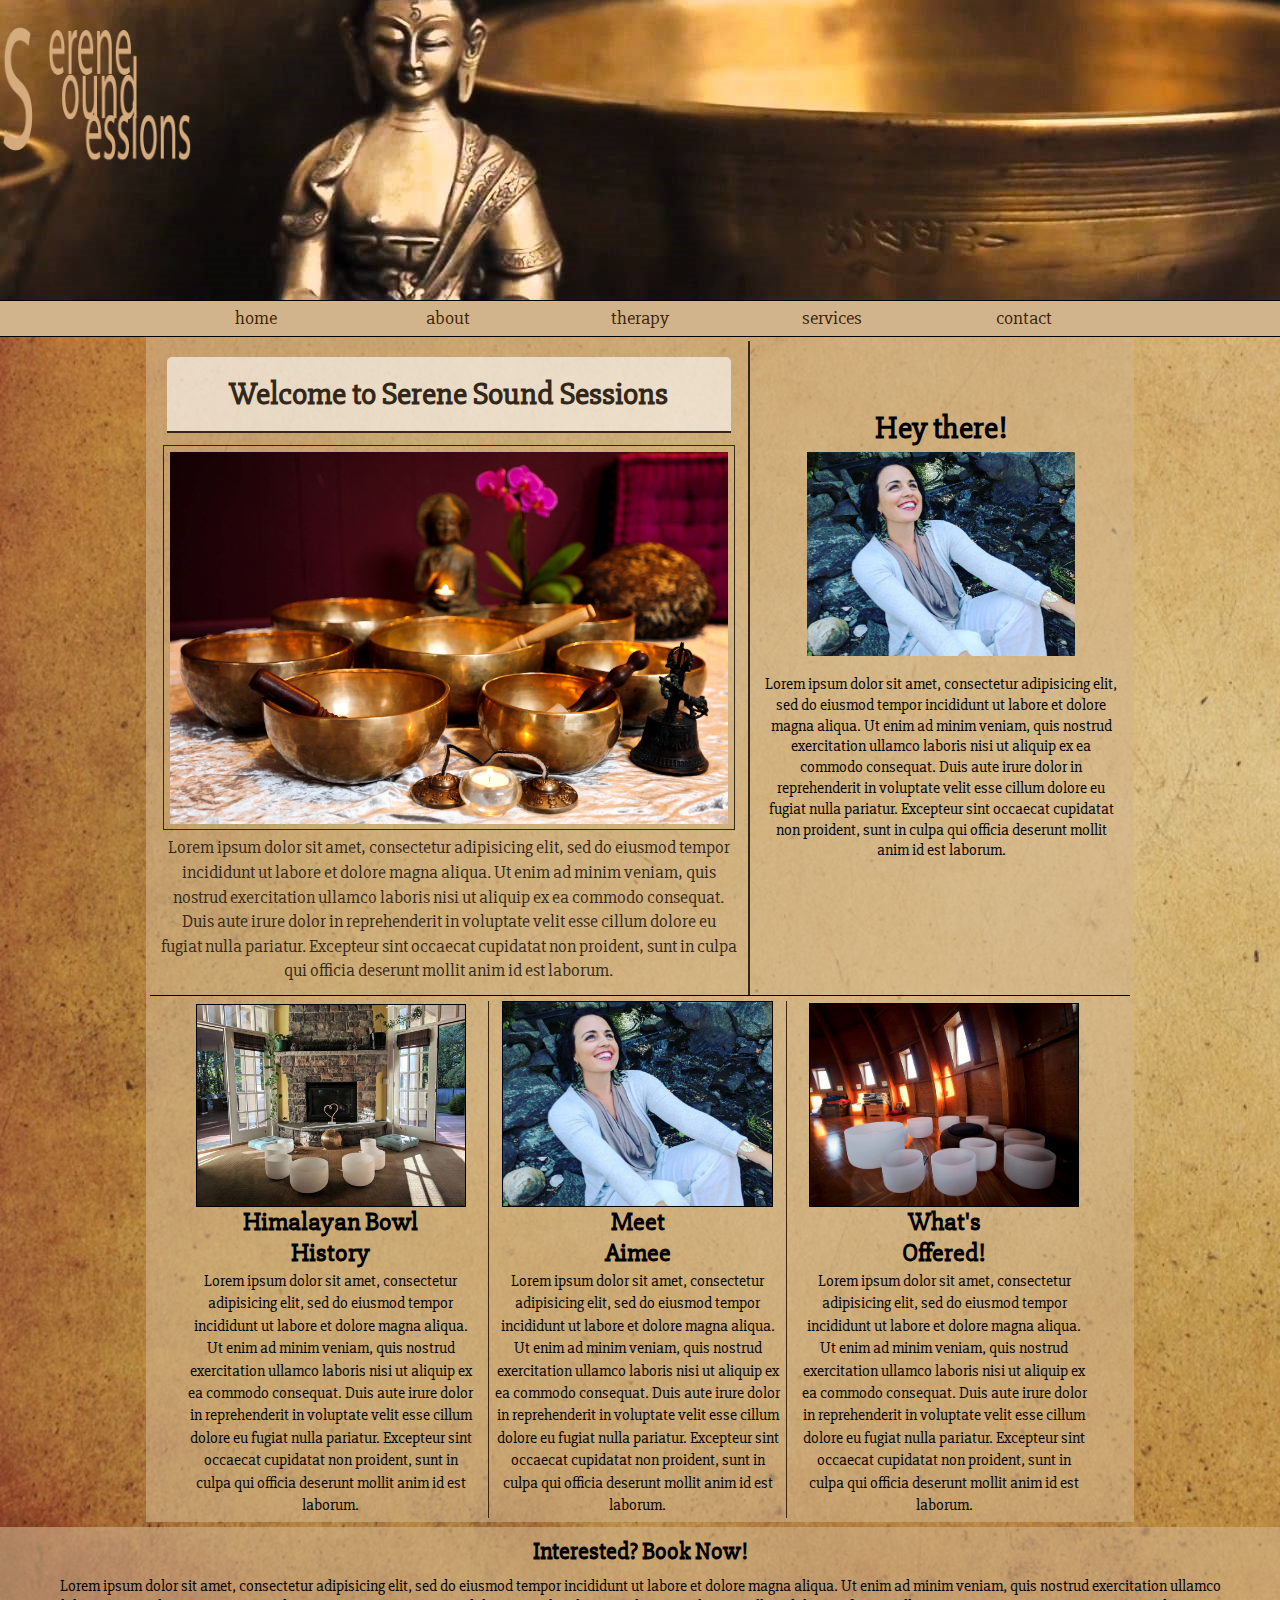
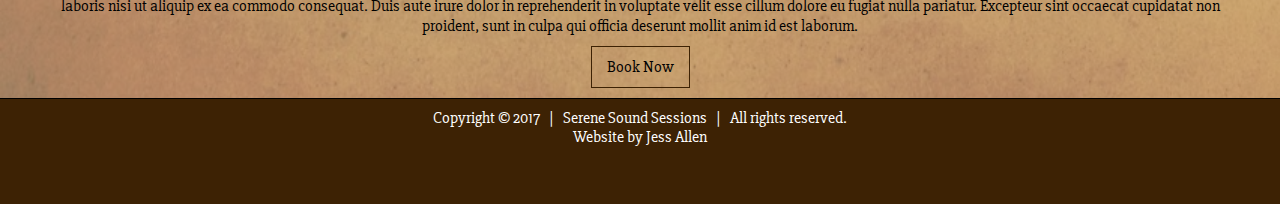
<file: index.html>
<!DOCTYPE html>
<html>
  <head>
    <meta charset="utf-8">
    <meta name="viewport" content="width=device-width, initial-scale=1">
    <link rel="stylesheet" type="text/css" href="css/style.css">
    <link href="https://fonts.googleapis.com/css?family=Slabo+27px" rel="stylesheet">
    <link href="https://fonts.googleapis.com/css?family=Noto+Serif" rel="stylesheet">

    <title>Serene Sound Sessions</title>

  </head>
  <body>

    <header>
<a href="index.html"><img src="images/logo.png" alt="himalayan bowl with buddha"></a>

    </header>

    <nav>
      <ul>
        <li><a href="index.html">home</a></li>
        <li><a href="about.html">about</a></li>
        <li><a href="therapy.html">therapy</a></li>
        <li><a href="services.html">services</a></li>
        <li><a href="contact.html">contact</a></li>
      </ul>
    </nav>

    <div id="container">

      <main>
      <h1>Welcome to Serene Sound Sessions</h1>
      <img src="images/bowls.jpg" alt="Himalayan Bowl set">
      <p>Lorem ipsum dolor sit amet, consectetur adipisicing elit, sed do eiusmod tempor incididunt ut labore et dolore magna aliqua. Ut enim ad minim veniam, quis nostrud exercitation ullamco laboris nisi ut aliquip ex ea commodo consequat. Duis aute irure dolor in reprehenderit in voluptate velit esse cillum dolore eu fugiat nulla pariatur. Excepteur sint occaecat cupidatat non proident, sunt in culpa qui officia deserunt mollit anim id est laborum.</p>
</main>

    <aside>
      <h1>Hey there!</h1>
      <img src="images/aimiee.jpg" alt="Aimee being happy">
      <p>Lorem ipsum dolor sit amet, consectetur adipisicing elit, sed do eiusmod tempor incididunt ut labore et dolore magna aliqua. Ut enim ad minim veniam, quis nostrud exercitation ullamco laboris nisi ut aliquip ex ea commodo consequat. Duis aute irure dolor in reprehenderit in voluptate velit esse cillum dolore eu fugiat nulla pariatur. Excepteur sint occaecat cupidatat non proident, sunt in culpa qui officia deserunt mollit anim id est laborum.</p>
      </aside>

      <div id="features">
        <ul>
          <li><img src="images/bowls1.jpg" alt="himalayan bowl set">
            <h3>Himalayan Bowl<br> History</h3>
            <p>Lorem ipsum dolor sit amet, consectetur adipisicing elit, sed do eiusmod tempor incididunt ut labore et dolore magna aliqua. Ut enim ad minim veniam, quis nostrud exercitation ullamco laboris nisi ut aliquip ex ea commodo consequat. Duis aute irure dolor in reprehenderit in voluptate velit esse cillum dolore eu fugiat nulla pariatur. Excepteur sint occaecat cupidatat non proident, sunt in culpa qui officia deserunt mollit anim id est laborum.</p></li>
          <li class="center"><img src="images/aimiee.jpg" alt="himalayan bowl set">
            <h3>Meet <Br> Aimee</h3>
            <p>Lorem ipsum dolor sit amet, consectetur adipisicing elit, sed do eiusmod tempor incididunt ut labore et dolore magna aliqua. Ut enim ad minim veniam, quis nostrud exercitation ullamco laboris nisi ut aliquip ex ea commodo consequat. Duis aute irure dolor in reprehenderit in voluptate velit esse cillum dolore eu fugiat nulla pariatur. Excepteur sint occaecat cupidatat non proident, sunt in culpa qui officia deserunt mollit anim id est laborum.</p></li>

              <li><img src="images/bowls2.jpg" alt="himalayan bowl set">
                <h3>What's <br>Offered!</h3>
                <p>Lorem ipsum dolor sit amet, consectetur adipisicing elit, sed do eiusmod tempor incididunt ut labore et dolore magna aliqua. Ut enim ad minim veniam, quis nostrud exercitation ullamco laboris nisi ut aliquip ex ea commodo consequat. Duis aute irure dolor in reprehenderit in voluptate velit esse cillum dolore eu fugiat nulla pariatur. Excepteur sint occaecat cupidatat non proident, sunt in culpa qui officia deserunt mollit anim id est laborum.</p></li>
              </ul>
      </div>
    </div>

    <div id="book">
      <h2>Interested?  Book Now!</h2>
      <p>Lorem ipsum dolor sit amet, consectetur adipisicing elit, sed do eiusmod tempor incididunt ut labore et dolore magna aliqua. Ut enim ad minim veniam, quis nostrud exercitation ullamco laboris nisi ut aliquip ex ea commodo consequat. Duis aute irure dolor in reprehenderit in voluptate velit esse cillum dolore eu fugiat nulla pariatur. Excepteur sint occaecat cupidatat non proident, sunt in culpa qui officia deserunt mollit anim id est laborum.</p>
      <a href="contact.html">Book Now</a>
    </div>

<footer>
  <p>Copyright &copy; 2017 &nbsp; |  &nbsp; Serene Sound Sessions &nbsp; | &nbsp; All rights reserved.</p>
  <p>Website by <a href="http://www.jessallen.me" target="_blank">Jess Allen</a></p>
</footer>

  </body>
</html>
</file>
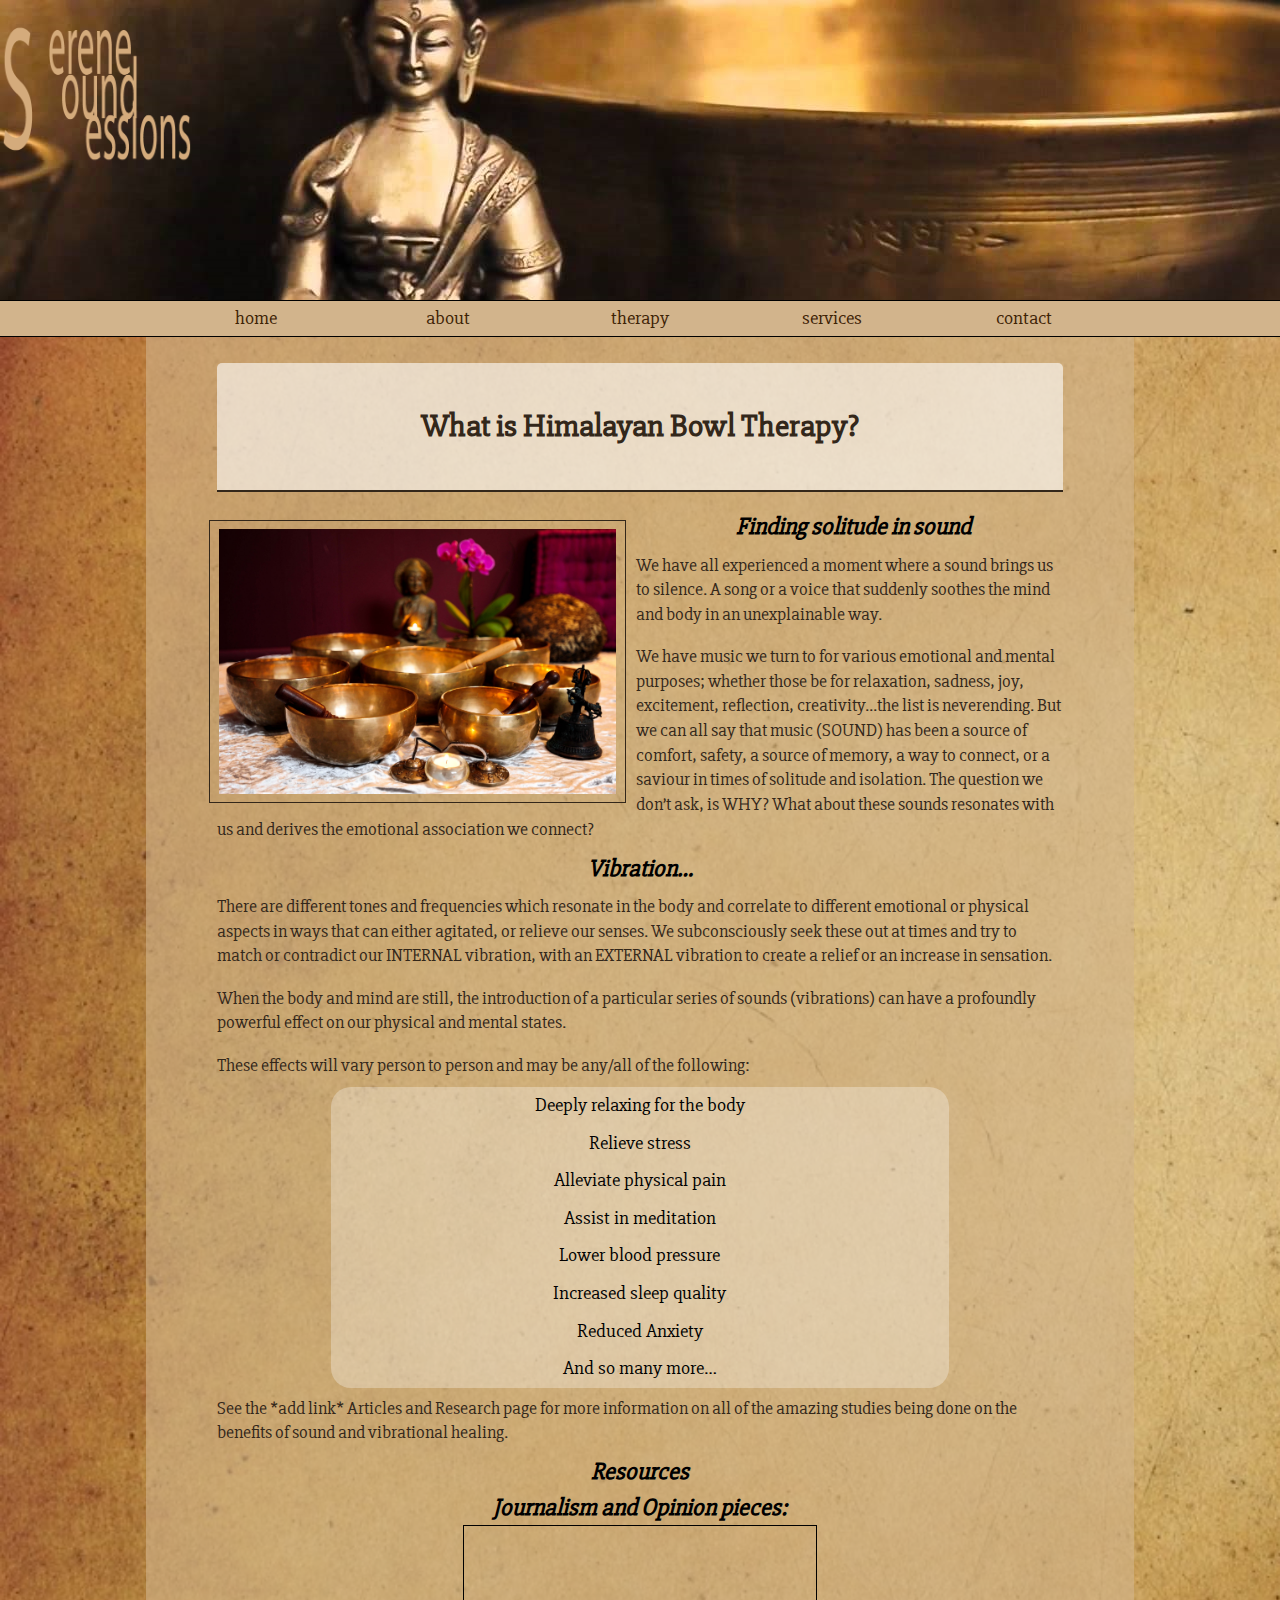
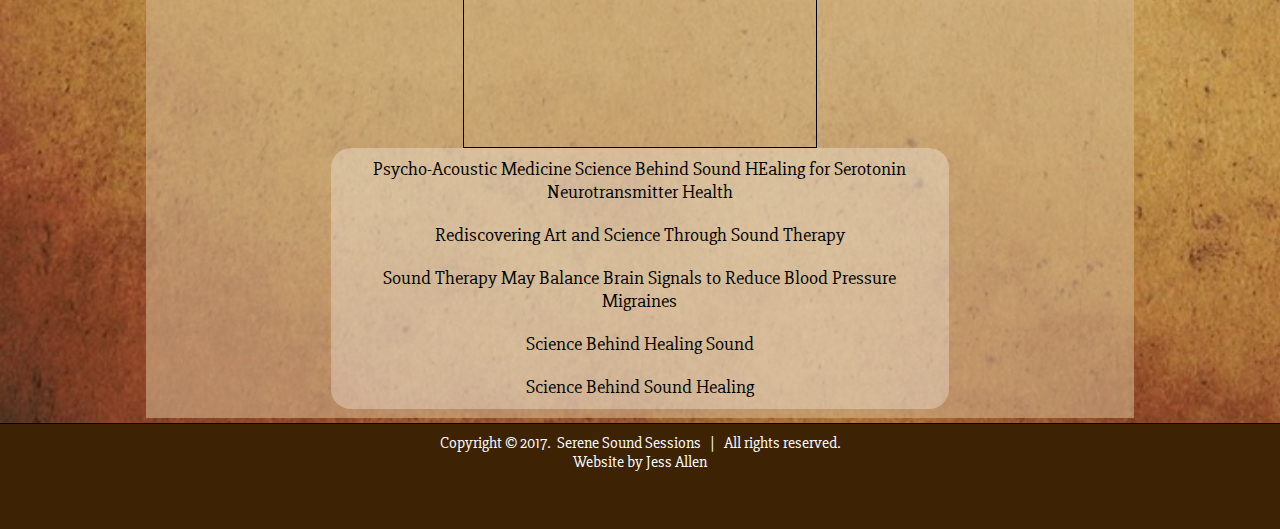
<file: therapy.html>
<!DOCTYPE html>
<html>
  <head>
    <meta charset="utf-8">
    <link rel="stylesheet" type="text/css" href="css/style.css">
    <link href="https://fonts.googleapis.com/css?family=Slabo+27px" rel="stylesheet">
    <title>Serene Sound Sessions</title>
  </head>
  <body>

    <header>
<a href="index.html"><img src="images/logo.png" alt="himalayan bowl with buddha"></a>
    </header>

    <nav>
      <ul>
        <li><a href="index.html">home</a></li>
        <li><a href="about.html">about</a></li>
        <li><a href="therapy.html">therapy</a></li>
        <li><a href="services.html">services</a></li>
        <li><a href="contact.html">contact</a></li>
      </ul>
    </nav>

    <div id="container">
      <div id="main">
        <h1>What is Himalayan Bowl Therapy?</h1>
      <img class="left-therapy" src="images/bowls.jpg" alt="Aimee Being Aimee!">
    <h4>  Finding solitude in sound </h4>

<p>We have all experienced a moment where a sound brings us to silence. A song or a voice that suddenly soothes the mind and body in an unexplainable way. </p>

<p>We have music we turn to for various emotional and mental purposes; whether those be for relaxation, sadness, joy, excitement, reflection, creativity...the list is neverending. But we can all say that music (SOUND) has been a source of comfort, safety, a source of memory, a way to connect, or a saviour in times of solitude and isolation. The question we don’t ask, is WHY? What about these sounds resonates with us and derives the emotional association we connect? </p>

<h4>Vibration…</h4>

<p>There are different tones and frequencies which resonate in the body and correlate to different emotional or physical aspects in ways that can either agitated, or relieve our senses. We subconsciously seek these out at times and try to match or contradict our INTERNAL vibration, with an EXTERNAL vibration to create a relief or an increase in sensation.</p>

<p>When the body and mind are still, the introduction of a particular series of sounds (vibrations) can have a profoundly powerful effect on our physical and mental states.</p>

<p>These effects will vary person to person and may be any/all of the following:</p>
<ul>
  <li>Deeply relaxing for the body</li>
<li>Relieve stress</li>
<li>Alleviate physical pain </li>
<li>Assist in meditation</li>
<li>Lower blood pressure</li>
<li>Increased sleep quality</li>
<li>Reduced Anxiety</li>
<li>And so many more…</li>
</ul>

<p>See the *add link* Articles and Research page for more information on all of the amazing studies being done on the benefits of sound and vibrational healing. </p>

<h4>Resources</h4>
<div id="resources">
<h4>Journalism and Opinion pieces:</h4>
<div class='embed-container'><iframe src='https://www.youtube.com/embed/c0YDaXjppr8' frameborder='0' allowfullscreen></iframe></div>
<ul>
  <li><a href="http://www.collective-evolution.com/2017/01/25/psycho-acoustic-medicine-science-behind-sound-healing-for-serotonin-neurotransmitters-health/">Psycho-Acoustic Medicine Science Behind Sound HEaling for Serotonin Neurotransmitter Health</a></li>
  <li><a href="http://www.greenmedinfo.com/blog/rediscovering-art-and-science-sound-therapy
">Rediscovering Art and Science Through Sound Therapy</a></li>
<li><a href="http://newsroom.heart.org/news/sound-therapy-may-balance-brain-signals-to-reduce-blood-pressure-migraines">Sound Therapy May Balance Brain Signals to Reduce Blood Pressure Migraines</a></li>
<li><a href="http://upliftconnect.com/science-behind-healing-sound/">Science Behind Healing Sound</a></li>
<li><a href="http://spiritualityhealth.com/articles/science-behind-healing-sound" target="_blank">Science Behind Sound Healing</a></li>
</ul>
</div>



</div>
</div>



<footer>
  <p>Copyright &copy 2017.  &nbspSerene Sound Sessions &nbsp | &nbsp All rights reserved.</p>
  <p>Website by <a href="http://www.jessallen.me" target="_blank">Jess Allen</a></p>
</footer>

  </body>
</html>
</file>
<file: css/style.css>
* {
  padding:0;
  margin:0;
}

body {
/*  background:#c5a996;  */
background-image:url('../images/RVT-Orange.jpg');
background-size:cover;
  font-family: 'Slabo 27px', serif;
}

#container {
  width:980px;
  max-width:100%;
  margin:0 auto 5px auto;
  background-color:rgba(210, 180,	140, 0.6);
  padding:.3%;
  line-height:1.1em;
  overflow:hidden;
}

#features {
  clear:both;
  margin:0 auto;
  width:100%;
  border-top:1px solid #000;
  background:transparent;
  overflow:hidden;
  text-align:center;
}

#features img {
  width:90%;
  display:block;
  margin:0 auto;
  border:1px solid black;
}

#features p {
  padding:.5% 2%;
  line-height:1.4em;
  text-align:center;
}

#features h3 {
  text-align:center;
  font-size:1.6em;
  line-height:1.2em;
}

#features ul {
  width:95%;
  margin:0 auto;
  overflow:hidden;
  background:transparent;
}

#features li {
  display:inline-block;
  width:32%;
  margin-top:5px;
  margin-right:5px;
  list-style-type:none;
  background:transparent;
}

#features a {
  display:inline-block;
  font-family: 'Slabo 27px', serif;
  /*color:#fff;*/
  color:#3d2204;
  text-decoration:none;
  display:block;
  font-size:1.2em;
}

#features a:hover{
  color:#3d2204;
  /*background:rgba(210, 180,	140, .6);*/
  background:#fff;
  border-left:1px solid #3d2204;
  border-right:1px solid #3d2204;
}

#book {
  clear:both;
  margin:5px auto 0 auto;
  max-width:99%;
  padding:10px 40px;
  background-color:rgba(210, 180,	140, 0.6);
  text-align:center;
}

#book p {
  padding:10px;
}

#book a {
  color:#000;
  text-decoration:none;
  display:inline-block;
  border:1px solid #3d2204;
  margin:0 auto;
  padding:10px 15px;
}

#book a:hover {
  color:#fff;
  background:#3d2204;
}

.center {
  border-right:1px solid #3d2204;
  border-left:1px solid #3d2204;
}

header {
  position:relative;
  height:300px;
  width:100%;
  border-bottom:1px solid black;
  padding:0;
  background-image:url(../images/head.jpg);
  background-size:cover;
}

/* header h1, header a {
  position:absolute;
  top:5px;
  left:1px;
  padding:0 10px;
  color:rgb(210, 180,	140);
  font-style: italic;
  line-height:.7em;
  text-shadow:2px 2px 2px #fff;
  font-family: 'Noto Serif', serif;
  display:in-line;
}*/

header h1 {
  font-size:3em;
  font-weight:100;
}

header img {
  left:5px;
  width:15%;
}

nav {
    width:100%;
    height:35px;
    line-height:35px;
    /*background:#3d2204;*/
    background:rgb(210, 180,	140);
    border-bottom:1px solid #000;
}

nav ul {
	overflow:hidden;
	width:75%;
	margin:0 auto;
}

nav li {
	 text-align:center;
	 float:left;
	 width:20%;
	 list-style-type:none;
}

nav a {
    font-family: 'Slabo 27px', serif;
	  /*color:#fff;*/
    color:#3d2204;
	  text-decoration:none;
	  display:block;
    font-size:1.2em;
}

nav a:hover{
    color:#3d2204;
    /*background:rgba(210, 180,	140, .6);*/
    background:#fff;
    border-left:1px solid #3d2204;
    border-right:1px solid #3d2204;
}

main {
  float:left;
  width:60%;
  background:transparent;
  padding:.5%;
  border-right:2px solid #33271a;
}

main p {
  padding:1%;
  font-size:1.1em;
  color:#33271a;
  line-height:1.4em;
  text-align: center;
  font-family: 'Slabo 27px', serif;
}

main img {
  width:95%;
  margin:0 auto;
  display:block;
  border:1px solid #33271a;
  padding:1%;
}

main h1 {
  font-family: 'Slabo 27px', serif;
  color:#33271a;
  text-align: center;
  line-height:1.2em;
  padding:3% 1%;
  margin:2%;
  border-bottom: 2px solid #33271a;
  border-radius:5px 5px 0 0;
  background:rgba(255, 255, 255, .6);
}

main ul {
  margin:0 auto;
  width:70%;
  background:rgba(255, 255, 255, .3);
  border-radius:20px;
}

main li {
  margin: auto;
  list-style-type:none;
  padding:10px 30px;
}

main em {
  font-size:1.4em;
  font-weight:100;
}

#main {
  margin:0 auto;
  width:90%;
  background:transparent;
  padding:.5%;
}

#main p {
  padding:1% 2%;
  font-size:1.1em;
  color:#33271a;
  line-height:1.4em;
  font-family: 'Slabo 27px', serif;
}

#main h4 {
  text-align:center;
  font-style: italic;
  font-size:1.5em;
  padding:1%;
}

#main ul {
  margin:0 auto;
  width:70%;
  background:rgba(255, 255, 255, .3);
  border-radius:20px;
  overflow:hidden;
}

#main li {
  margin: 1% auto;
  list-style-type:none;
  text-align:center;
  font-size:1.2em;
  padding:1%x;
}

#resources ul {
  width:100%;
  margin:0 auto;
  overflow:hidden;
}

#resources li {
  margin:1%:
  padding:1%;
  list-style-type: none;
}

#resources a {
  color:black;
  text-decoration:none;
  line-height:1.2em;
}

#resources a:hover {
  text-decoration: underline;
}

#blueberry1 {
  margin:0 auto;
  width:90%;
  background:rgba(210, 180,	140, .7);
  padding:3%;
}

#blueberry1 h3 {
    margin-left:19%;

}

#blueberry1 p {
  padding-top:15px;
    padding-left:5px;
  font-size:1.1em;
  color:#33271a;
  line-height:1.4em;
  font-family: 'Slabo 27px', serif;
}

#list ul {
  margin:1% auto;
  width:45%;
  border:1px solid black;
  border-radius:10px;
  padding:2%;
  background:rgba(255, 255, 255, 0.3);
  overflow:hidden;
}

#list li {
  list-style-type: none;
  padding:1%;
  text-align:center;
  font-size:1.2em;
  line-height:1.2em;
}

.left-inner {
  width:35%;
  float:left;
  margin:10px;
  display:block;
  border:1px solid #33271a;
  padding:1%;
}

.right-inner {
  width:35%;
  float:right;
  margin:10px;
  display:block;
  border:1px solid #33271a;
  padding:1%;
}

.left-therapy {
  width:45%;
  float:left;
  margin:10px;
  display:block;
  border:1px solid #33271a;
  padding:1%;
}

#main h1 {
  font-family: 'Slabo 27px', serif;
  color:#33271a;
  text-align: center;
  line-height:1.2em;
  padding:5%;
  margin:2%;
  border-bottom: 2px solid #33271a;
  border-radius:5px 5px 0 0;
  background:rgba(255, 255, 255, .6);
}

#main ul {
  margin:0 auto;
  width:70%;
  background:rgba(255, 255, 255, .3);
  border-radius:20px;
}

#main li {
  margin: auto;
  list-style-type:none;
  padding:10px 30px;
}

aside {
  width:36.5%;
  float:right;
  background:transparent;
  padding:1%;
  text-align:center;
  margin-top:7%;
}

aside p {
  font-family: 'Slabo 27px', serif;
  line-height:1.3em;
  padding-top:5%;
}

aside img {
  width:75%;
  margin:5px;
  display:block;
  margin:0 auto;
}

aside h1 {
  padding:0 0 15px 0;

}

footer {
  padding:10px;
  height:85px;
  border-top:1px solid black;
  background:#3d2204;
  overflow:hidden;
}

footer p {
  color:#fff;
  text-align:center;
  line-height:1.2em;
}

footer a {
  color:#fff;
  text-decoration:none;
}

footer a:hover {
  color:rgb(210, 180,	140)
}

#comment {
  width:80%;

}

#comment label {
  float:left;
  margin-left:1%;
}

#acc1 p, #acc2 p, #acc3 p {
  padding:10px 30px;
  line-height: 1.3em;
}


/*-----------------------
---- Responsive ------
------------------------- */

@media all and (max-width: 480px) {

    #features {
      margin:5px;
    }

    #features li {
        margin:5px auto;
        width:100%;
        float:none;
        border:0;
        border-bottom:1px solid #3d2204;
    }

    #features img {
      margin:5px auto;
    }

    #main img {
      width:95%;
      margin:5px auto;
    }

    .left-therapy {
      width:95%;
      margin:5px auto;
    }

      header {
      height:150px;
    }
    main {
      width: 95%;
      border:0;
      margin:10px auto;
    }

    aside {
      border-top:1px solid #3d2204;
      width:95%;
      margin:10px auto;
    }
}

.embed-container {
  /* position: relative; */
  margin:0 auto;
  padding-bottom: 25%;
  overflow: hidden;
  max-width: 40%;
  border:1px solid black;
}

.embed-container iframe, .embed-container object, .embed-container embed {
  position: absolute;
  top: 0;
  left: 0;
  width: 100%;
  height: 100%;
  }
</file>
